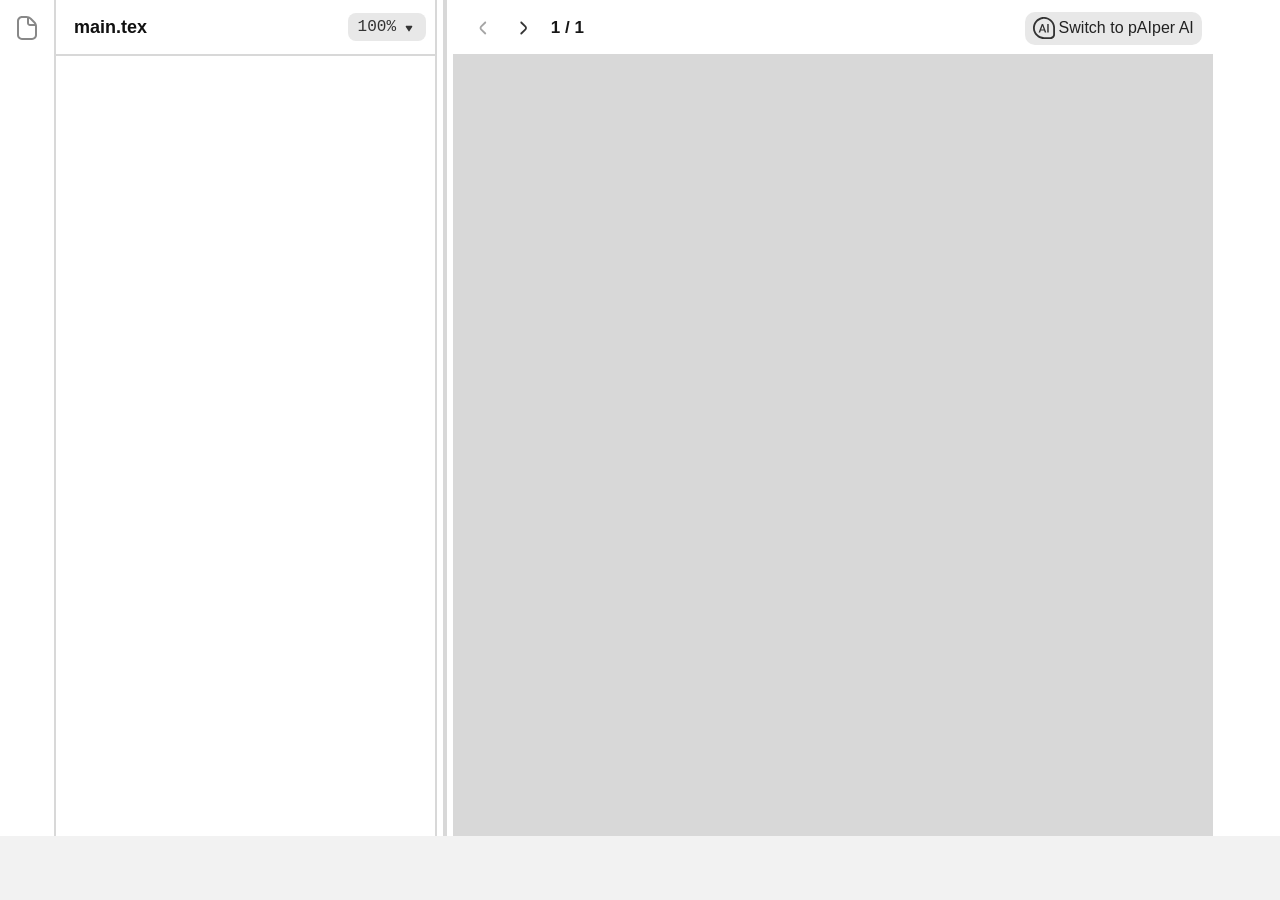
<file: index.html>
<!doctype html>
<html lang="en">
<head>
  <meta charset="utf-8">
  <meta name="viewport" content="width=device-width, initial-scale=1">
  <title>Writing &amp; Evaluation</title>
  <link rel="stylesheet" href="css/styles.css">
</head>
<body>
  <!-- include:partials/topbar.html -->

  <main class="stage source-active" id="stage">
    <section class="editor-shell source-mode" aria-label="LaTeX paper editor">
      <div class="workspace-body">
        <aside class="workspace-rail" aria-label="Workspace navigation">
          <button class="side-rail-btn" id="fileRail" type="button" title="Add LaTeX file">
            <img src="assets/icons/fi-rr-file.svg" alt="">
          </button>
          <input id="latexFileInput" class="file-input" type="file" accept=".tex,text/x-tex,text/plain">
        </aside>

        <aside class="file-sidebar" aria-label="LaTeX files">
          <div class="file-sidebar-head">
            <span>File</span>
            <button class="file-add-btn" id="fileAddButton" type="button" aria-label="Add LaTeX file">+</button>
          </div>
          <button class="file-row active" type="button">
            <img src="assets/icons/fi-rr-file.svg" alt="">
            <span id="activeFileName">main.tex</span>
          </button>
        </aside>

        <section class="source-column" aria-label="LaTeX source">
          <div class="source-header">
            <button class="source-tab active" id="textMode" type="button">
              <img src="assets/icons/fi-rr-file.svg" alt="">
              <span id="sourceTabName">main.tex</span>
            </button>
            <div class="source-zoom-slot" id="sourceZoomSlot">
              <div class="zoom-wrap">
                <button class="zoom" id="zoomButton" type="button" aria-haspopup="true" aria-expanded="false">
                  <span id="zoomLabel">100%</span><img class="zoom-caret" src="assets/icons/fi-rr-caret-down.svg" alt="" aria-hidden="true">
                </button>
                <div class="zoom-menu" id="zoomMenu">
                  <button class="zoom-option" type="button" data-zoom="75">75%</button>
                  <button class="zoom-option active" type="button" data-zoom="100">100%</button>
                  <button class="zoom-option" type="button" data-zoom="125">125%</button>
                  <button class="zoom-option" type="button" data-zoom="150">150%</button>
                </div>
              </div>
            </div>
          </div>
          <!-- include:partials/compile-panel.html -->
          <!-- include:partials/writing-panel.html -->
        </section>

        <div class="split-resizer" id="splitResizer" role="separator" aria-label="Resize PDF panel" aria-orientation="vertical"></div>

        <section class="right-pane" id="rightPane" aria-label="PDF and pAIper AI panel">
          <div class="right-pane-toolbar">
            <div class="right-mode-title" id="rightModeTitle">
              <img id="rightModeTitleIcon" src="assets/icons/chatbox-button.svg" alt="">
              <span id="rightModeTitleText">pAIper AI</span>
            </div>
            <div class="pdf-nav" aria-label="PDF pages">
              <button class="pdf-nav-btn muted" id="pdfPrevButton" type="button" aria-label="Previous page">
                <img src="assets/icons/fi-rr-angle-small-left.svg" alt="">
              </button>
              <button class="pdf-nav-btn" id="pdfNextButton" type="button" aria-label="Next page">
                <img src="assets/icons/fi-rr-angle-small-right.svg" alt="">
              </button>
              <span class="pdf-page-label" id="pdfPageLabel">1 / 1</span>
            </div>
            <button class="history-pane-btn" id="railHistory" type="button" title="Open Chat History">
              <img src="assets/icons/fi-rr-time-past.svg" alt="">
            </button>
            <button class="switch-pane-btn" id="railChat" type="button">
              <img id="switchPaneIcon" src="assets/icons/chatbox-button.svg" alt="">
              <span id="switchPaneLabel">Switch to pAIper AI</span>
            </button>
          </div>
          <!-- include:partials/preview-panel.html -->
          <!-- include:partials/terminal-panel.html -->
          <!-- include:partials/chat-panel.html -->
        </section>
      </div>

      <button class="add-context" id="addContext" type="button">+ Add context</button>
    </section>
  </main>

  <script src="js/state.js"></script>
  <script src="js/topbar-tools.js"></script>
  <script src="js/compile.js"></script>
  <script src="js/terminal.js"></script>
  <script src="js/writing.js"></script>
  <script src="js/chat.js"></script>
  <script src="js/app.js"></script>
</body>
</html>
</file>
<file: css/styles.css>
:root {
  --ink: #171717;
  --muted: #8b8b8b;
  --tool: #9aa3aa;
  --blue: #087cff;
  --green: #039b2d;
  --select: #bfe0fa;
  --yellow: #ffe86a;
  --answer: #dfe4f8;
  --paper-edge: #d8d8d8;
  --app-gray: #ededed;
}

* {
  box-sizing: border-box;
}

body {
  margin: 0;
  min-height: 100vh;
  color: var(--ink);
  background: #f2f2f2;
  font-family: Arial, Helvetica, sans-serif;
  letter-spacing: 0;
}

.topbar {
  height: 64px;
  display: flex;
  align-items: center;
  gap: 16px;
  padding: 0 34px 0 14px;
  background: #fff;
  border-bottom: 1px solid #ababab;
  box-shadow: 0 5px 14px rgba(0, 0, 0, .3);
}

.topbar-tools {
  margin-left: auto;
  display: flex;
  align-items: center;
  gap: 18px;
}

.home-link {
  width: 29px;
  height: 29px;
  color: #56636d;
  flex: 0 0 auto;
  display: grid;
  place-items: center;
  text-decoration: none;
}

.home-link img {
  width: 24px;
  height: 24px;
  display: block;
}

.title-wrap {
  display: flex;
  align-items: center;
  gap: 12px;
}

h1 {
  margin: 0;
  font-size: 23px;
  line-height: 1;
  font-weight: 700;
  color: #050505;
  white-space: nowrap;
}

.stage {
  position: relative;
  height: calc(100vh - 64px);
  min-height: 0;
  padding: 0;
  background: #f2f2f2;
  display: block;
  overflow: hidden;
}

.stage.chat-hidden {
  grid-template-columns: none;
}

.stage.chat-hidden .editor-shell {
  justify-self: center;
}

.toolbar-spacer {
  flex: 1 1 auto;
}

.rail-btn {
  width: 44px;
  height: 34px;
  border: 0;
  border-radius: 15px;
  background: #d9d9d9;
  color: var(--blue);
  display: grid;
  place-items: center;
  cursor: pointer;
  padding: 0;
}

.rail-btn.active {
  background: #ececec;
  color: #222;
  box-shadow: inset 0 0 0 4px #747474;
}

.rail-btn img {
  width: 24px;
  height: 24px;
  display: block;
}

.editor-shell {
  position: relative;
  width: 100%;
  height: 100%;
  min-height: 0;
  max-height: none;
  background: #fff;
  border: 0;
  border-radius: 0;
  overflow: hidden;
  box-shadow: none;
}

.editor-toolbar {
  height: 56px;
  padding: 0 11px 0 35px;
  display: flex;
  align-items: center;
  gap: 18px;
  background: #fff;
  border-bottom: 2px solid #d9d9d9;
  border-radius: 0;
}

.top-tool-btn {
  width: 34px;
  height: 34px;
  border: 0;
  background: transparent;
  display: grid;
  place-items: center;
  padding: 0;
  cursor: pointer;
}

.top-tool-btn img {
  width: 30px;
  height: 30px;
  display: block;
  object-fit: contain;
  filter: brightness(0) saturate(100%) invert(17%) sepia(0%) saturate(1124%) hue-rotate(187deg) brightness(94%) contrast(86%);
}

.zoom {
  position: relative;
  height: 34px;
  width: 51px;
  min-width: 51px;
  border: 0;
  border-radius: 15px;
  background: #e8e8e8;
  color: #333333;
  display: inline-grid;
  place-items: center;
  font: 500 17px/1 "Courier New", monospace;
  cursor: pointer;
  padding: 0 12px;
}

.zoom-wrap {
  position: relative;
  width: 94px;
  min-width: 94px;
}

.zoom {
  width: 78px;
  min-width: 78px;
  height: 28px;
  padding: 0 9px;
  grid-template-columns: auto auto;
  justify-content: center;
  column-gap: 6px;
  border-radius: 8px;
}

.zoom-caret {
  width: 14px;
  height: 18px;
  display: block;
  object-fit: contain;
  transform: translateY(1px);
}

#zoomLabel {
  justify-self: center;
}

.zoom-menu {
  position: absolute;
  top: 39px;
  left: 0;
  width: 100px;
  display: none;
  flex-direction: column;
  padding: 5px;
  border-radius: 11px;
  background: #ececec;
  box-shadow: 0 8px 18px rgba(0, 0, 0, .22);
  z-index: 25;
}

.zoom-menu.open {
  display: flex;
}

.zoom-option {
  height: 27px;
  border: 0;
  border-radius: 8px;
  background: transparent;
  color: #666;
  font: 800 14px/1 "Courier New", monospace;
  cursor: pointer;
}

.zoom-option:hover,
.zoom-option.active {
  background: #d6d6d6;
  color: #222;
}

.tool-btn.active,
.top-tool-btn.active {
  background: transparent;
  color: #222;
  box-shadow: none;
}

.tool-btn img,
.top-tool-btn img {
  width: 19px;
  height: 19px;
  display: block;
  object-fit: contain;
}

.loading-dots {
  display: none;
  align-items: center;
  gap: 3px;
}

.loading-dots span {
  width: 5px;
  height: 5px;
  border-radius: 50%;
  background: #8f969b;
  animation: dotPulse 1s ease-in-out infinite;
}

.loading-dots span:nth-child(2) {
  animation-delay: .16s;
}

.loading-dots span:nth-child(3) {
  animation-delay: .32s;
}

.tool-btn.has-new-log::after {
  content: "";
  position: absolute;
  top: -3px;
  right: -2px;
  width: 9px;
  height: 9px;
  border-radius: 50%;
  background: #d82323;
  box-shadow: 0 0 0 2px #f8f8f8;
}

@keyframes dotPulse {

  0%,
  80%,
  100% {
    background: #b8bec3;
  }

  40% {
    background: #334550;
  }
}

.zoom {
  font-size: 16px;
  font-weight: 500;
  color: #333333;
  text-align: center;
}

.source-pane,
.preview-pane,
.main-log-pane {
  height: calc(100% - 91px);
}

.compile-strip {
  height: 42px;
  display: none;
  align-items: center;
  gap: 10px;
  padding: 0 14px;
  background: #e9ecef;
  border-bottom: 1px solid #d2d6da;
}

.recompile-btn {
  height: 28px;
  border: 0;
  border-radius: 7px;
  background: #334550;
  color: #fff;
  padding: 0 14px;
  font-size: 13px;
  font-weight: 800;
  cursor: pointer;
}

.recompile-btn:disabled {
  opacity: .75;
  cursor: default;
}

.compile-strip.compiling .loading-dots {
  display: flex;
}

.editor-shell.preview-mode .compile-strip {
  display: flex;
}

.editor-shell.source-mode .source-pane {
  height: calc(100% - 49px);
}

.editor-shell.log-mode .main-log-pane {
  height: calc(100% - 49px);
}

.editor-shell.log-mode {
  background: #172c38;
  border-color: #172c38;
  box-shadow: 0 12px 30px rgba(0, 0, 0, .28);
}

.editor-shell.log-mode .editor-toolbar {
  background: #9b9b99;
}

.source-pane {
  display: grid;
  grid-template-columns: 58px minmax(0, 1fr);
  overflow: hidden;
  padding: 18px 22px 0 32px;
  background: #fff;
}

.line-numbers {
  margin: 0;
  padding-top: 0;
  padding-right: 11px;
  color: var(--muted);
  font: 20px/24px "Courier New", Courier, monospace;
  text-align: right;
  user-select: none;
  white-space: pre;
  overflow: hidden;
}

.editor-wrap {
  position: relative;
  height: 100%;
  min-width: 0;
  overflow: hidden;
  font: 20px/24px "Courier New", Courier, monospace;
  font-weight: 500;
}

.highlight-layer {
  position: absolute;
  inset: 0;
  margin: 0;
  padding: 0 0 52px;
  border: 0;
  color: #242424;
  background: transparent;
  font: inherit;
  line-height: inherit;
  white-space: pre-wrap;
  overflow-wrap: break-word;
  word-break: normal;
  pointer-events: none;
}

.syn-struct {
  color: #d45bb2;
}

.syn-command {
  color: #008bd3;
}

.syn-env {
  color: #06a653;
}

.syn-comment {
  color: #8da17f;
}

.syn-math {
  color: #c67821;
}

.latex-input {
  position: absolute;
  inset: 0;
  width: 100%;
  height: 100%;
  min-height: 0;
  max-height: none;
  margin: 0;
  resize: none;
  border: 0;
  outline: 0;
  padding: 0 0 52px;
  overflow: auto;
  color: transparent;
  -webkit-text-fill-color: transparent;
  background: transparent;
  font: inherit;
  line-height: inherit;
  white-space: pre-wrap;
  overflow-wrap: break-word;
  word-break: normal;
  scrollbar-width: none;
  caret-color: #242424;
}

.latex-input::selection {
  background: var(--select);
  color: #242424;
  -webkit-text-fill-color: #242424;
}

.latex-input::-webkit-scrollbar {
  width: 0;
  height: 0;
}

.preview-pane {
  display: none;
  overflow: auto;
  padding: 0;
  scrollbar-width: none;
  background: #f2f2f2;
}

.main-log-pane {
  display: none;
  align-items: flex-end;
  justify-content: flex-start;
  background: #172c38;
  padding: 0 50px 58px 70px;
  overflow: auto;
}

.main-log-box {
  width: 100%;
  max-width: none;
  min-height: 0;
  margin: 0;
  padding: 0;
  border-radius: 2px;
  background: transparent;
  color: #e0e7ef;
  font: 16px/1.35 "Courier New", Courier, monospace;
  text-align: left;
  white-space: pre-wrap;
}

.preview-pane::-webkit-scrollbar {
  width: 0;
  height: 0;
}

.compiled-paper {
  font-family: "Times New Roman", Times, serif;
  color: #1e1e1e;
  max-width: 620px;
  margin: 96px auto 70px;
  user-select: text;
}

.pdf-frame {
  display: none;
  width: 100%;
  height: 100%;
  border: 0;
  background: #fff;
}

.compiled-title {
  margin: 0 auto 20px;
  max-width: 650px;
  text-align: center;
  font-size: 28px;
  line-height: 1.17;
  font-weight: 400;
}

.compiled-authors,
.compiled-date {
  text-align: center;
  font-size: 20px;
  line-height: 1.2;
  margin-bottom: 16px;
}

.compiled-date {
  margin-bottom: 43px;
}

.abstract-title {
  margin: 0 0 8px;
  text-align: center;
  font-size: 17px;
  font-weight: 800;
}

.compiled-abstract {
  max-width: 520px;
  margin: 0 auto 28px;
  font-size: 16.5px;
  line-height: 1.13;
  text-align: justify;
}

.compiled-section {
  display: flex;
  align-items: baseline;
  gap: 26px;
  margin: 22px 0 12px;
  font-size: 27px;
  font-weight: 800;
}

.compiled-body {
  font-size: 19px;
  line-height: 1.22;
  text-align: left;
}

.citation-hit {
  background: var(--yellow);
}

.add-context {
  position: fixed;
  z-index: 9999;
  display: none;
  align-items: center;
  justify-content: center;
  gap: 6px;
  min-width: 120px;
  height: 34px;
  padding: 0 14px;
  border: 1px solid rgba(47, 63, 74, .9);
  border-radius: 999px;
  background: rgba(255, 255, 255, .95);
  box-shadow: 0 14px 30px rgba(0, 0, 0, .14);
  color: #202020;
  font: 700 14px/1 Arial, sans-serif;
  cursor: pointer;
  user-select: none;
  touch-action: manipulation;
  backdrop-filter: blur(12px);
}

.add-context:hover {
  transform: translateY(-1px);
}

.chat {
  width: 404px;
  height: 820px;
  max-height: calc(100vh - 126px);
  align-self: start;
  background: #fff;
  border: 1px solid #d0d0d0;
  border-radius: 24px;
  padding: 19px 13px 15px;
  display: grid;
  grid-template-rows: 34px 1fr auto;
  box-shadow: 0 7px 18px rgba(0, 0, 0, .07);
  min-height: 0;
}

.chat.closed {
  display: none;
}

.chat-head {
  display: flex;
  align-items: center;
  gap: 11px;
  padding: 0 5px 0 3px;
  font-weight: 800;
  font-size: 21px;
}

.wand {
  width: 26px;
  height: 26px;
  display: block;
  object-fit: contain;
  flex: 0 0 auto;
}

.chat-history-icon {
  display: none;
}

.chat.history-open .chat-wand-icon {
  display: none;
}

.chat.history-open .chat-history-icon {
  display: block;
}

.close-chat {
  margin-left: auto;
  border: 0;
  background: transparent;
  width: 26px;
  height: 26px;
  cursor: pointer;
  display: grid;
  place-items: center;
  padding: 0;
}

.close-chat img {
  width: 21px;
  height: 21px;
  display: block;
}

.chat-body {
  min-height: 0;
  overflow-y: auto;
  padding: 10px 1px 9px;
  display: flex;
  flex-direction: column;
  justify-content: flex-start;
  gap: 10px;
  scrollbar-width: thin;
}

.chat-body::-webkit-scrollbar {
  width: 7px;
  height: 7px;
}

.chat-body::-webkit-scrollbar-thumb {
  background: #d8d8d8;
  border-radius: 999px;
}

.history-row {
  display: flex;
  align-items: center;
  gap: 0;
  padding: 25px 13px 8px;
  border-bottom: 1px solid #c7c7c7;
  font-size: 16px;
  font-weight: 800;
  cursor: pointer;
}

.history-row:hover {
  background: #f7f7f7;
}

.start-new-chat {
  align-self: flex-start;
  margin: 4px 0 14px 13px;
  border: 1px solid #d0d0d0;
  border-radius: 18px;
  background: #f1f1f1;
  color: #111;
  padding: 8px 14px;
  font: 800 13px/1 Arial, Helvetica, sans-serif;
  cursor: pointer;
}

.start-new-chat:hover {
  background: #e5e5e5;
}

.history-date {
  margin-left: auto;
  color: #9c9c9c;
  font-size: 10px;
  font-weight: 400;
}

.context-list {
  display: flex;
  flex-direction: column;
  gap: 4px;
  margin: 4px 0 6px;
  padding-top: 4px;
  border-top: 0;
  order: 1;
  min-width: 0;
  max-width: 100%;
  overflow-x: hidden;
}

.context-list:empty {
  margin: 0;
  padding-top: 0;
  border-top: 0;
}

.context-chip {
  position: relative;
  width: 100%;
  min-width: 0;
  max-width: 100%;
  min-height: 42px;
  padding: 11px 30px 10px 34px;
  border-radius: 13px;
  background: #dedede;
  color: #898989;
  font-size: 14px;
  line-height: 18px;
  overflow: hidden;
  cursor: pointer;
}

.context-chip::before {
  content: "↳";
  position: absolute;
  top: 10px;
  left: 12px;
  color: #8c8c8c;
  font-size: 18px;
  line-height: 1;
}

.context-chip-text {
  display: block;
  min-width: 0;
  max-width: 100%;
  white-space: nowrap;
  overflow: hidden;
  text-overflow: ellipsis;
}

.remove-chip {
  position: absolute;
  top: 10px;
  right: 10px;
  border: 0;
  background: transparent;
  color: #777;
  font-size: 18px;
  line-height: 1;
  cursor: pointer;
}

.message {
  max-width: min(72%, 680px);
  padding: 13px 15px;
  font-size: 15px;
  line-height: 1.24;
  color: #1f1f1f;
  white-space: pre-wrap;
}

.message.user {
  align-self: flex-end;
  background: #e3e7fb;
  border-radius: 16px 16px 4px 16px;
  max-width: min(58%, 560px);
}

.message.bot {
  align-self: flex-start;
  background: #dfdfe6;
  border-radius: 16px 16px 16px 4px;
  cursor: default;
}

.mock-result {
  display: flex;
  flex-direction: column;
  gap: 7px;
  max-width: min(72%, 760px);
  padding: 13px 15px;
  border-radius: 16px 16px 16px 4px;
  background: #dfdfe6;
  color: #1f1f1f;
  font-size: 14px;
  line-height: 1.28;
}

.bot-result-row {
  align-self: flex-start;
  display: flex;
  align-items: flex-start;
  gap: 7px;
  max-width: min(80%, 840px);
}

.mock-result h4 {
  margin: 0 0 4px;
  font-size: 13px;
  line-height: 1.1;
}

.mock-result p {
  margin: 0;
}

.lens-list {
  display: flex;
  flex-wrap: wrap;
  gap: 4px;
}

.lens-pill {
  border-radius: 8px;
  background: #dfe4f8;
  padding: 3px 6px;
  font-size: 10px;
  font-weight: 800;
}

.prompt-details {
  border: 1px dashed #9b9b9b;
  border-radius: 8px;
  padding: 7px 8px;
  background: #fff;
}

.prompt-details summary {
  cursor: pointer;
  font-weight: 800;
}

.prompt-details pre {
  margin: 7px 0 0;
  white-space: pre-wrap;
  font: 10px/1.25 "Courier New", Courier, monospace;
  color: #333;
}

.result-section {
  padding: 0;
  background: transparent;
}

.result-section ul {
  margin: 4px 0 0 0;
  padding: 0;
  list-style: none;
}

.result-section li {
  position: relative;
  margin: 4px 0;
  padding-left: 16px;
}

.result-section li::before {
  content: "•";
  position: absolute;
  left: 2px;
  top: 0;
}

.evidence-row {
  display: block;
}

.source-highlight-button {
  width: 24px;
  height: 24px;
  border: 0;
  background: transparent;
  color: #8b8b8b;
  display: grid;
  place-items: center;
  cursor: pointer;
  padding: 0;
  flex: 0 0 auto;
  margin-top: 8px;
}

.source-highlight-button img {
  width: 18px;
  height: 18px;
  display: block;
  filter: brightness(0) saturate(100%) invert(60%) sepia(0%) saturate(0%) hue-rotate(151deg) brightness(92%) contrast(86%);
}

.source-highlight-button.active img {
  filter: brightness(0) saturate(100%) invert(67%) sepia(82%) saturate(769%) hue-rotate(359deg) brightness(96%) contrast(93%);
}

.typing-message {
  align-self: flex-start;
  background: #dfdfe6;
  border-radius: 16px 16px 16px 4px;
  padding: 10px 12px;
  color: #5f5f5f;
  font-size: 13px;
  line-height: 1.2;
}

.typing-dots {
  display: inline-flex;
  gap: 3px;
  margin-left: 4px;
  vertical-align: middle;
}

.typing-dots span {
  width: 4px;
  height: 4px;
  border-radius: 50%;
  background: currentColor;
  opacity: .35;
  animation: typingPulse 1s infinite ease-in-out;
}

.typing-dots span:nth-child(2) {
  animation-delay: .16s;
}

.typing-dots span:nth-child(3) {
  animation-delay: .32s;
}

@keyframes typingPulse {

  0%,
  80%,
  100% {
    opacity: .25;
    transform: translateY(0);
  }

  40% {
    opacity: 1;
    transform: translateY(-2px);
  }
}

.lens-validation {
  display: none;
  margin: 4px 0 0 27px;
  color: #d33f3f;
  font-size: 11px;
  line-height: 1.15;
}

.review-card {
  border: 1px dashed #777;
  border-radius: 10px;
  padding: 10px 12px 10px 38px;
  font-size: 16px;
  line-height: 1.18;
  position: relative;
  white-space: pre-wrap;
  max-height: min(460px, calc(100vh - 360px));
  display: grid;
  grid-template-rows: minmax(0, 1fr) auto;
  overflow: hidden;
  background: #fff;
}

.review-card::before {
  content: "+";
  position: absolute;
  left: 14px;
  bottom: 11px;
  font-size: 25px;
  line-height: 1;
}

.review-actions {
  position: sticky;
  bottom: 0;
  z-index: 2;
  display: flex;
  justify-content: flex-end;
  align-items: center;
  gap: 5px;
  padding: 9px 0 0;
  background: #fff;
}

.review-text {
  overflow: auto;
  padding-right: 8px;
  padding-bottom: 8px;
  scrollbar-width: thin;
}

.accept,
.decline {
  height: 18px;
  border: 0;
  border-radius: 5px;
  color: #fff;
  font-size: 12px;
  line-height: 18px;
  padding: 0 6px;
  cursor: pointer;
}

.accept {
  background: #238841;
}

.decline {
  background: #d33f3f;
}

.composer-shell {
  position: relative;
  min-width: 0;
  max-width: 100%;
  display: flex;
  flex-direction: column;
  overflow: visible;
}

.prompt-enhancement-status {
  order: 4;
  display: none;
  align-self: center;
  margin: 7px 0 0;
  text-align: center;
  color: #1f74e6;
  font: 700 13px/1.2 Arial, Helvetica, sans-serif;
}

.prompt-enhancement-status.visible {
  display: block;
}

.composer {
  order: 3;
  min-width: 0;
  max-width: 100%;
  min-height: 56px;
  border: 1px solid #d8d8d8;
  border-radius: 13px;
  display: grid;
  grid-template-columns: 34px 1fr 34px;
  grid-template-areas: "plus input send";
  align-items: center;
  gap: 8px;
  padding: 6px 8px;
  background: #fff;
}

.composer-shell.enhancement-active .composer {
  border-color: #1f74e6;
}

.composer.reviewing {
  min-height: 170px;
  grid-template-columns: 34px 1fr;
  grid-template-areas:
    "input input"
    "plus actions";
  align-items: end;
  row-gap: 6px;
}

.icon-button {
  width: 26px;
  height: 26px;
  border: 0;
  background: transparent;
  display: grid;
  place-items: center;
  color: #151515;
  font-size: 25px;
  line-height: 1;
  cursor: pointer;
  padding: 0;
}

.icon-button img {
  width: 12px;
  height: 12px;
  display: block;
  object-fit: contain;
}

#plus {
  grid-area: plus;
}

#plus img {
  width: 20px;
  height: 20px;
}

.send {
  grid-area: send;
  width: 32px;
  height: 32px;
  border-radius: 50%;
  background: #d7d7d7;
  color: #151515;
  font-size: 24px;
  font-weight: 600;
  line-height: 1;
  align-self: center;
  box-shadow: 0 1px 3px rgba(0, 0, 0, .18);
  transition: transform .12s ease, background .12s ease;
}

.send img {
  width: 18px;
  height: 18px;
  display: block;
  object-fit: contain;
}

.send img {
  transform: rotate(90deg);
}

.send.arrow-right img {
  transform: rotate(180deg);
}

.composer.reviewing .send {
  display: none;
}

.composer-review-actions {
  grid-area: actions;
  display: none;
  justify-content: flex-end;
  align-items: center;
  gap: 5px;
}

.composer.reviewing .composer-review-actions {
  display: flex;
}

.send:hover {
  background: #c7c7c7;
  transform: translateY(-1px);
}

.prompt-input {
  grid-area: input;
  min-width: 0;
  width: 100%;
  height: 30px;
  min-height: 30px;
  max-height: 164px;
  resize: none;
  border: 0;
  outline: 0;
  padding: 5px 0 0;
  color: #1f1f1f;
  font: 16px/20px Arial, Helvetica, sans-serif;
  overflow: auto;
  scrollbar-width: thin;
}

.composer.reviewing .prompt-input {
  min-height: 122px;
  max-height: 360px;
  padding: 8px 0 2px;
}

.prompt-input::placeholder {
  color: #8e8e8e;
}

.guard-tip {
  position: absolute;
  left: 9px;
  bottom: 29px;
  display: none;
  padding: 3px 7px;
  border-radius: 5px;
  background: #909090;
  color: #fff;
  font-size: 10px;
  z-index: 5;
}

.plus-menu {
  position: absolute;
  left: 1px;
  bottom: 51px;
  width: 340px;
  display: none;
  flex-direction: column;
  background: rgba(142, 142, 142, .96);
  color: #fff;
  z-index: 40;
  border-radius: 13px;
  overflow: hidden;
  box-shadow: 0 8px 22px rgba(0, 0, 0, .2);
  backdrop-filter: blur(3px);
}

.plus-menu.open {
  display: flex;
}

.plus-menu button {
  height: 38px;
  border: 0;
  border-bottom: 1px solid rgba(255, 255, 255, .45);
  background: transparent;
  color: inherit;
  display: flex;
  align-items: center;
  gap: 9px;
  padding: 0 12px;
  font-size: 15px;
  font-weight: 400;
  line-height: 1;
  cursor: pointer;
  text-align: left;
}

.plus-menu button span {
  white-space: nowrap;
}

.plus-menu button:last-child {
  border-bottom: 0;
}

.plus-menu svg {
  width: 22px;
  height: 22px;
  stroke: currentColor;
  fill: none;
  stroke-width: 2;
  flex: 0 0 auto;
}

.guard-panel {
  order: 2;
  position: relative;
  display: none;
  background: #fff;
  border: 1px solid #d8d8d8;
  border-radius: 12px;
  padding: 11px 14px 10px;
  margin-bottom: 6px;
  z-index: 4;
}

.guard-panel.open {
  display: block;
}

.guard-title {
  display: flex;
  align-items: baseline;
  gap: 4px;
  margin-bottom: 8px;
  font-size: 14px;
  font-weight: 800;
}

.guard-title small:first-of-type {
  color: #777;
  font-size: 11px;
  font-weight: 400;
}

.lens-info-toggle {
  border: 0;
  background: transparent;
  color: #777;
  font-size: 13px;
  line-height: 1;
  cursor: pointer;
  padding: 0 2px;
}

.lens-info-panel {
  display: none;
  margin: -2px 0 8px;
  padding: 10px 11px;
  border-radius: 9px;
  background: #ededed;
  color: #252525;
  font-size: 12.5px;
  line-height: 1.34;
}

.lens-info-panel.open {
  display: block;
}

.lens-info-panel h4 {
  margin: 0 0 8px;
  font-size: 13.5px;
  line-height: 1.2;
}

.lens-info-grid {
  display: flex;
  flex-direction: column;
  gap: 5px;
}

.lens-info-panel p {
  margin: 0;
  max-width: 100%;
}

.lens-info-panel strong {
  color: #064f9e;
}

.lens-info-panel p:last-child {
  margin-bottom: 0;
}

.guard-title small:last-child {
  margin-left: auto;
  font-size: 11px;
  font-weight: 400;
}

.guard-options {
  list-style: none;
  margin: 0 0 4px;
  padding: 0 0 0 2px;
  font-size: 15px;
  line-height: 1.2;
}

.guard-options li {
  margin: 0 0 4px;
}

.guard-options label {
  display: flex;
  align-items: center;
  gap: 8px;
  cursor: pointer;
}

.guard-options .locked-option label {
  color: #8d8d8d;
  cursor: default;
}

.default-option-note {
  margin: -2px 0 8px 0;
  color: #777;
  font-size: 10.5px;
  line-height: 1.18;
}

.guard-options input[type="checkbox"] {
  appearance: none;
  width: 15px;
  height: 15px;
  border: 1px solid #555;
  border-radius: 2px;
  display: inline-grid;
  place-items: center;
  margin: 0;
  flex: 0 0 auto;
}

.guard-options input[type="checkbox"]:checked {
  border-color: #1f74e6;
  background: #1f74e6;
}

.guard-options input[type="checkbox"]:checked::after {
  content: "✓";
  font-size: 16px;
  font-weight: 800;
  line-height: 1;
  color: #fff;
  transform: translateY(-.5px);
}

.guard-options input[type="checkbox"]:disabled {
  border-color: #aaa;
  background: #d5d5d5;
  cursor: not-allowed;
}

.guard-options .custom-option {
  display: flex;
  align-items: center;
  gap: 12px;
}

.guard-options .custom-option label {
  flex: 0 0 auto;
}

.custom-lens {
  width: 216px;
  height: 20px;
  margin-left: 0;
  border: 1px solid #b5b5b5;
  padding: 1px 4px;
  font-size: 13px;
  outline: none;
}

.guard-actions {
  display: flex;
  align-items: center;
  justify-content: space-between;
  margin-top: 7px;
}

.guard-back {
  width: 32px;
  height: 26px;
  border: 0;
  background: transparent;
  color: #333;
  display: grid;
  place-items: center;
  font: 700 26px/1 Arial, Helvetica, sans-serif;
  cursor: pointer;
  padding: 0;
}

.guard-back img {
  width: 24px;
  height: 24px;
  display: block;
  filter: brightness(0) saturate(100%) invert(17%) sepia(0%) saturate(1124%) hue-rotate(187deg) brightness(94%) contrast(86%);
}

.apply {
  min-width: 42px;
  height: 22px;
  border: 0;
  border-radius: 7px;
  background: #9d9d9d;
  color: #fff;
  font-size: 13px;
  font-weight: 700;
  cursor: pointer;
  padding: 0 10px;
}

.apply.enabled {
  background: #1f74e6;
}

.workspace-body {
  height: 100%;
  display: grid;
  grid-template-columns: 56px minmax(380px, .85fr) 16px minmax(760px, 1.4fr);
  min-height: 0;
  background: #fff;
}

.workspace-body.file-open {
  grid-template-columns: 56px 300px minmax(360px, .85fr) 16px minmax(720px, 1.4fr);
}

.workspace-rail {
  display: flex;
  flex-direction: column;
  align-items: center;
  gap: 28px;
  padding-top: 11px;
  border-right: 2px solid #d8d8d8;
  background: #fff;
}

.side-rail-btn {
  width: 34px;
  height: 34px;
  border: 0;
  background: transparent;
  display: grid;
  place-items: center;
  padding: 0;
  cursor: pointer;
}

.side-rail-btn img {
  width: 24px;
  height: 24px;
  display: block;
  object-fit: contain;
  filter: brightness(0) saturate(100%) invert(56%) sepia(0%) saturate(0%) hue-rotate(152deg) brightness(96%) contrast(91%);
}

.side-rail-btn.active img {
  filter: brightness(0) saturate(100%) invert(38%) sepia(85%) saturate(2863%) hue-rotate(198deg) brightness(101%) contrast(103%);
}

.file-input {
  display: none;
}

.file-sidebar {
  display: none;
  border-right: 2px solid #d8d8d8;
  background: #f4f4f4;
  min-width: 0;
  overflow: hidden;
}

.workspace-body.file-open .file-sidebar {
  display: block;
}

.file-sidebar-head {
  height: 56px;
  display: flex;
  align-items: center;
  padding: 0 22px;
  gap: 12px;
  border-bottom: 2px solid #d8d8d8;
  font-size: 18px;
  font-weight: 700;
}

.file-add-btn {
  margin-left: auto;
  width: 28px;
  height: 28px;
  border: 0;
  background: transparent;
  font-size: 27px;
  line-height: 1;
  cursor: pointer;
  padding: 0;
}

.file-row {
  width: 100%;
  height: 48px;
  border: 0;
  background: transparent;
  display: flex;
  align-items: center;
  gap: 12px;
  padding: 0 22px;
  font-size: 16px;
  font-weight: 700;
  color: #087cff;
  cursor: pointer;
  text-align: left;
}

.file-row img {
  width: 22px;
  height: 22px;
  display: block;
}

.source-column,
.right-pane {
  min-width: 0;
  min-height: 0;
  display: grid;
  grid-template-rows: 56px minmax(0, 1fr);
  background: #fff;
}

.source-column {
  grid-column: 2;
  border-right: 2px solid #d8d8d8;
}

.workspace-body.file-open .source-column {
  grid-column: 3;
}

.split-resizer {
  grid-column: 3;
  min-width: 16px;
  background: transparent;
  cursor: ew-resize;
  touch-action: none;
  position: relative;
  z-index: 4;
}

.split-resizer::before {
  content: "";
  position: absolute;
  top: 0;
  bottom: 0;
  left: 50%;
  width: 4px;
  transform: translateX(-50%);
  background: #d8d8d8;
  transition: width .12s ease, background .12s ease, box-shadow .12s ease;
}

.split-resizer:hover::before,
.split-resizer:active::before {
  width: 7px;
  background: #aeb6bc;
  box-shadow: 0 0 0 3px rgba(31, 116, 230, .12);
}

.workspace-body.file-open .split-resizer {
  grid-column: 4;
}

.right-pane {
  grid-column: 4;
}

.workspace-body.file-open .right-pane {
  grid-column: 5;
}

.source-header,
.right-pane-toolbar {
  min-width: 0;
  height: 56px;
  display: flex;
  align-items: center;
  border-bottom: 2px solid #d8d8d8;
  background: #fff;
}

.source-header {
  padding: 0 9px 0 18px;
}

.source-tab {
  min-width: 0;
  border: 0;
  background: transparent;
  display: inline-flex;
  align-items: center;
  gap: 10px;
  font-size: 18px;
  font-weight: 700;
  color: #111;
  cursor: pointer;
  padding: 0;
}

.source-tab img {
  width: 20px;
  height: 20px;
  display: none;
}

.source-zoom-slot {
  margin-left: auto;
}

.source-zoom-slot .zoom-wrap {
  width: 78px;
  min-width: 78px;
}

.right-pane {
  grid-template-rows: 56px minmax(0, 1fr);
  background: #d8d8d8;
  overflow: hidden;
}

.right-pane-toolbar {
  justify-content: space-between;
  padding: 0 11px 0 18px;
  position: relative;
  border-bottom: 0;
}

.right-pane-toolbar::after {
  content: "";
  position: absolute;
  left: 0;
  right: 0;
  bottom: 0;
  height: 2px;
  background: #d8d8d8;
}

.right-mode-title {
  display: none;
  align-items: center;
  gap: 8px;
  min-width: 0;
  font-size: 18px;
  font-weight: 700;
}

.right-mode-title img {
  width: 22px;
  height: 22px;
  display: block;
  filter: brightness(0) saturate(100%) invert(17%) sepia(0%) saturate(1124%) hue-rotate(187deg) brightness(94%) contrast(86%);
}

.right-pane.ai-mode .right-mode-title,
.right-pane.history-mode .right-mode-title {
  display: flex;
}

.pdf-nav {
  display: flex;
  align-items: center;
  gap: 16px;
  font-size: 17px;
  font-weight: 800;
}

.pdf-nav-btn {
  width: 24px;
  height: 32px;
  border: 0;
  background: transparent;
  padding: 0;
  display: grid;
  place-items: center;
  cursor: pointer;
}

.pdf-nav-btn:disabled {
  cursor: default;
  opacity: 1;
}

.pdf-nav-btn img {
  width: 22px;
  height: 22px;
  display: block;
  filter: brightness(0) saturate(100%) invert(17%) sepia(0%) saturate(1124%) hue-rotate(187deg) brightness(94%) contrast(86%);
}

.pdf-nav-btn.muted {
  opacity: 1;
}

.pdf-nav-btn:disabled img,
.pdf-nav-btn.muted img {
  filter: brightness(0) saturate(100%) invert(70%) sepia(0%) saturate(1%) hue-rotate(178deg) brightness(95%) contrast(89%);
}

.history-pane-btn {
  width: 30px;
  height: 30px;
  border: 0;
  background: transparent;
  display: none;
  place-items: center;
  padding: 0;
  cursor: pointer;
  flex: 0 0 auto;
  margin-left: auto;
  margin-right: 8px;
}

.right-pane.ai-mode .history-pane-btn,
.right-pane.history-mode .history-pane-btn {
  display: grid;
}

.history-pane-btn img {
  width: 21px;
  height: 21px;
  display: block;
  filter: brightness(0) saturate(100%) invert(17%) sepia(0%) saturate(1124%) hue-rotate(187deg) brightness(94%) contrast(86%);
}

.history-pane-btn.active img {
  filter: brightness(0) saturate(100%) invert(38%) sepia(85%) saturate(2863%) hue-rotate(198deg) brightness(101%) contrast(103%);
}

.switch-pane-btn {
  height: 33px;
  border: 0;
  border-radius: 10px;
  background: #e8e8e8;
  color: #222;
  display: inline-flex;
  align-items: center;
  gap: 4px;
  padding: 0 8px;
  font: 16px/1 Arial, Helvetica, sans-serif;
  cursor: pointer;
  flex: 0 0 auto;
  white-space: nowrap;
}

.switch-pane-btn img {
  width: 22px;
  height: 22px;
  display: block;
  object-fit: contain;
}

.source-pane,
.preview-pane,
.main-log-pane,
.chat {
  grid-row: 2;
  min-height: 0;
}

.source-pane {
  height: auto;
  padding: 11px 7px 0 17px;
  grid-template-columns: 44px minmax(0, 1fr);
  overflow: hidden;
}

.line-numbers,
.editor-wrap {
  font-size: 16px;
  line-height: 20px;
}

.preview-pane {
  height: auto;
  display: block;
  padding: 18px 28px;
  background: #d8d8d8;
  overflow: auto;
}

.compiled-paper {
  width: min(94%, 1040px);
  min-height: 100%;
  max-width: none;
  margin: 0 auto;
  padding: 170px 86px 54px;
  background: #fff;
  box-shadow: 0 0 7px rgba(0, 0, 0, .25);
}

.main-log-pane {
  height: auto;
  padding: 26px;
}

.chat {
  width: auto;
  min-width: 0;
  height: 100%;
  max-height: none;
  align-self: stretch;
  border: 0;
  border-radius: 0;
  padding: 18px 22px 18px;
  background: #f4f7fa;
  box-shadow: none;
  display: none;
  grid-template-rows: 1fr auto;
  overflow: hidden;
}

.right-pane.ai-mode .chat,
.right-pane.history-mode .chat {
  display: grid;
}

.right-pane.ai-mode .chat-head,
.right-pane.history-mode .chat-head {
  display: none;
}

.right-pane.ai-mode .preview-pane,
.right-pane.history-mode .preview-pane,
.right-pane.ai-mode .main-log-pane,
.right-pane.history-mode .main-log-pane,
.right-pane.pdf-mode .chat,
.right-pane.pdf-mode .main-log-pane,
.right-pane.log-mode .chat,
.right-pane.log-mode .preview-pane {
  display: none;
}

.right-pane.pdf-mode .preview-pane {
  display: block;
}

.right-pane.log-mode .main-log-pane {
  display: flex;
}

.right-pane.ai-mode,
.right-pane.history-mode {
  background: #f4f7fa;
}

.right-pane.ai-mode .pdf-nav,
.right-pane.history-mode .pdf-nav {
  display: none;
}

.right-pane.ai-mode .right-pane-toolbar,
.right-pane.history-mode .right-pane-toolbar {
  justify-content: space-between;
  gap: 10px;
}

.editor-shell.preview-mode .compile-strip {
  display: none;
}

.editor-shell.source-mode .source-pane,
.editor-shell.log-mode .main-log-pane,
.source-pane,
.preview-pane,
.main-log-pane {
  height: auto;
}

.editor-shell.log-mode {
  background: #fff;
  border-color: transparent;
  box-shadow: none;
}

.editor-shell.log-mode .editor-toolbar {
  background: #fff;
}

@media (max-width: 1120px) {

  .stage,
  .stage.chat-hidden {
    padding: 0;
  }

  .workspace-body {
    grid-template-columns: 74px minmax(0, 1fr);
    grid-template-rows: minmax(420px, 1fr) minmax(420px, 1fr);
  }

  .file-sidebar {
    display: none;
  }

  .source-column {
    grid-column: 2;
  }

  .right-pane {
    grid-column: 1 / -1;
  }
}
</file>
